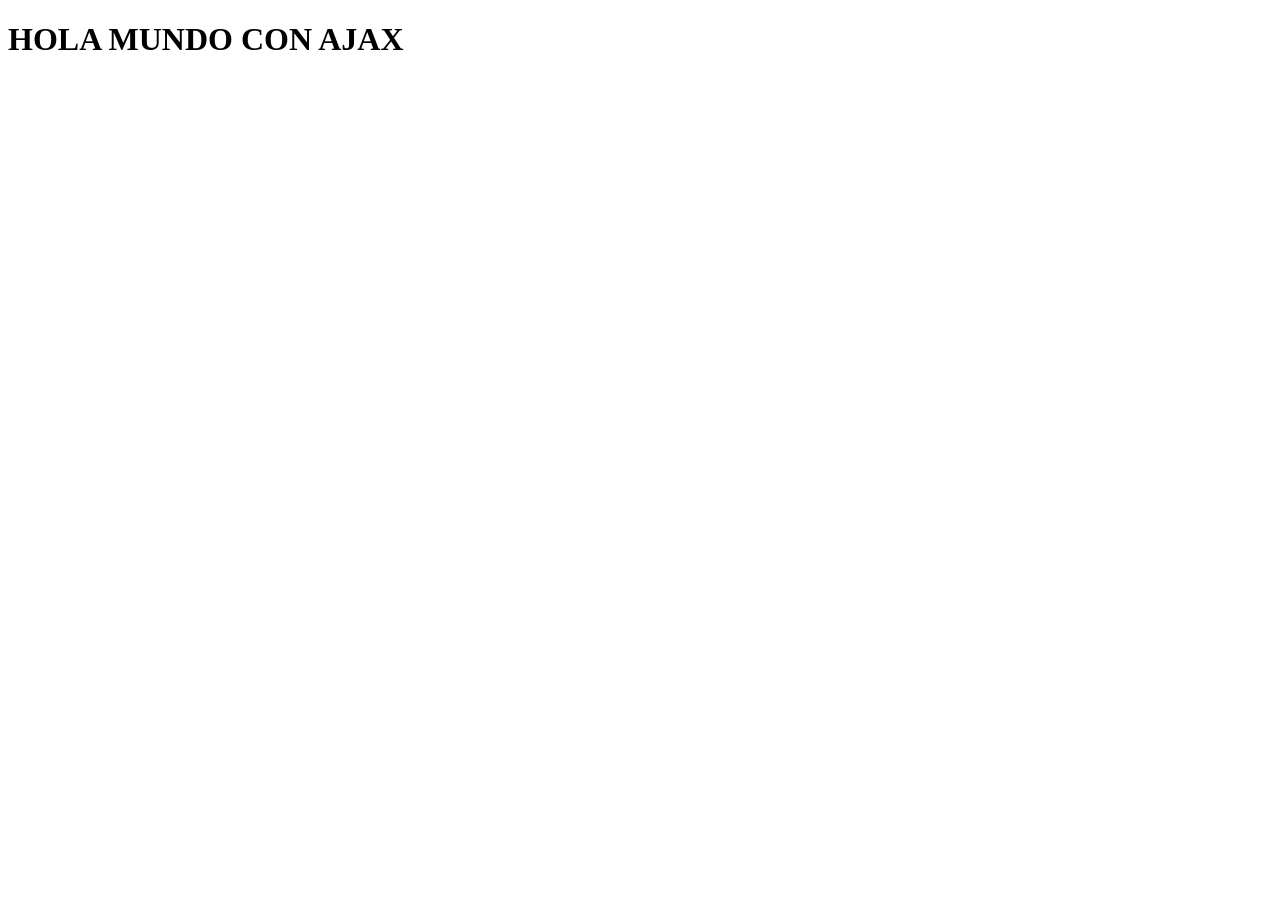
<file: dwec_environment-master/www/index.html>
<!DOCTYPE html>
<html lang="en">
<head>
    <meta charset="UTF-8">
    <meta http-equiv="X-UA-Compatible" content="IE=edge">
    <meta name="viewport" content="width=device-width, initial-scale=1.0">
    <title>Ajax</title>
</head>


<body>
   <h1>
        HOLA MUNDO CON AJAX
   </h1>
    
</body>
</html>
</file>
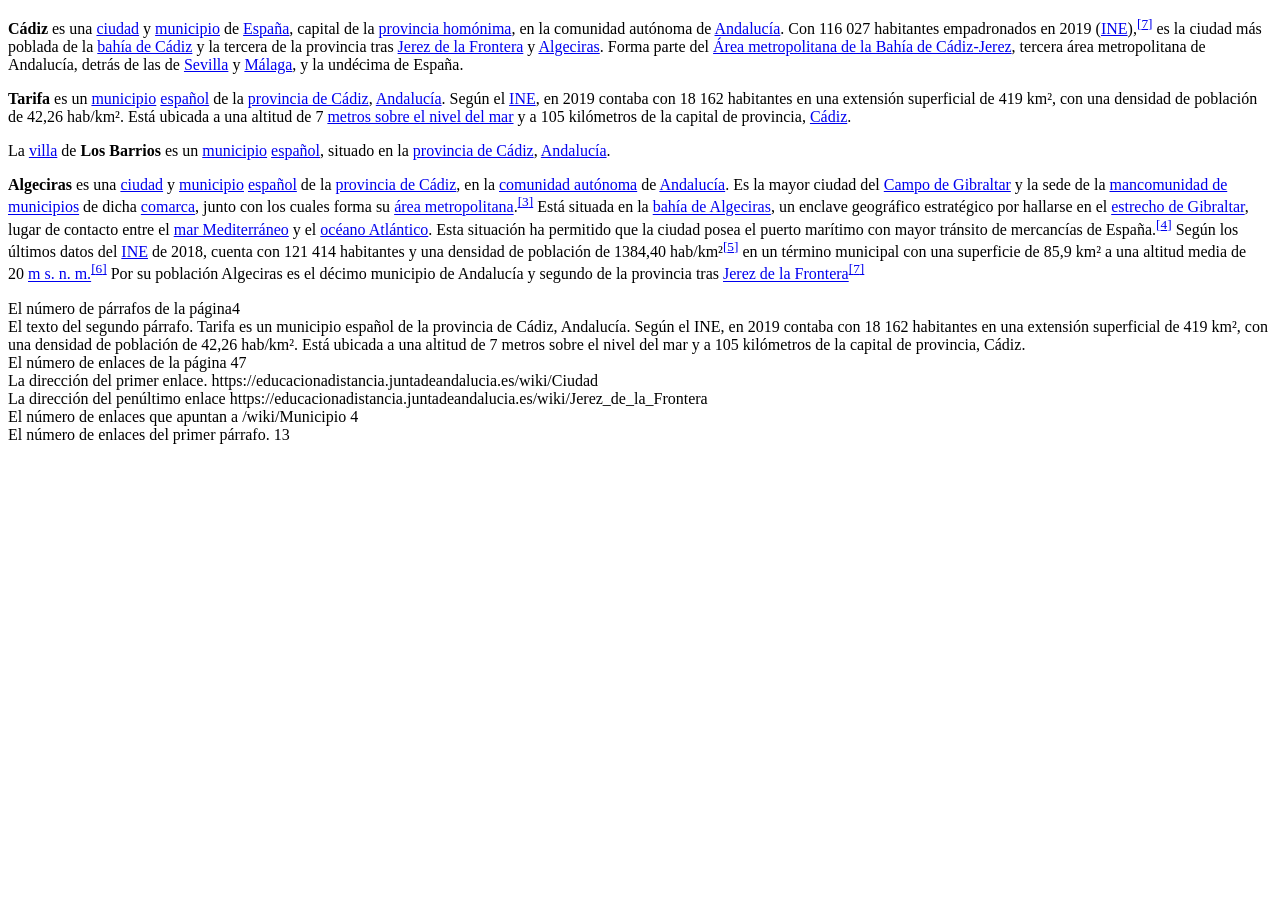
<file: EjerciciosDom/ejercicio1U6/index.html>
<!DOCTYPE html>
<html lang="en">
	<head>
		<meta charset="UTF-8" />
		<meta name="viewport" content="width=device-width, initial-scale=1.0" />
		<title>Municipios de Cádiz</title>
        
	</head>

	<body>
		<p>
			<b>Cádiz</b> es una <a href="https://educacionadistancia.juntadeandalucia.es/wiki/Ciudad">ciudad</a> y <a href="https://educacionadistancia.juntadeandalucia.es/wiki/Municipio">municipio</a> de
			<a href="https://educacionadistancia.juntadeandalucia.es/wiki/Espa%C3%B1a">España</a>, capital de la
			<a href="https://educacionadistancia.juntadeandalucia.es/wiki/Provincia_de_C%C3%A1diz">provincia homónima</a>, en la comunidad autónoma de
			<a href="https://educacionadistancia.juntadeandalucia.es/wiki/Andaluc%C3%ADa">Andalucía</a>. Con 116&nbsp;027 habitantes empadronados en 2019 (<a
				href="https://educacionadistancia.juntadeandalucia.es/wiki/Instituto_Nacional_de_Estad%C3%ADstica_(Espa%C3%B1a)"
				>INE</a
			>),<sup id="cite_ref-7" class="reference separada"
				><a href="#cite_note-7"><span class="corchete-llamada">[</span>7<span class="corchete-llamada">]</span></a></sup
			>​ es la ciudad más poblada de la <a href="https://educacionadistancia.juntadeandalucia.es/wiki/Bah%C3%ADa_de_C%C3%A1diz">bahía de Cádiz</a> y la tercera de la
			provincia tras <a href="https://educacionadistancia.juntadeandalucia.es/wiki/Jerez_de_la_Frontera">Jerez de la Frontera</a> y
			<a href="https://educacionadistancia.juntadeandalucia.es/wiki/Algeciras">Algeciras</a>. Forma parte del
			<a href="https://educacionadistancia.juntadeandalucia.es/wiki/%C3%81rea_metropolitana_de_la_Bah%C3%ADa_de_C%C3%A1diz-Jerez"
				>Área metropolitana de la Bahía de Cádiz-Jerez</a
			>, tercera área metropolitana de Andalucía, detrás de las de <a href="https://educacionadistancia.juntadeandalucia.es/wiki/Sevilla">Sevilla</a> y
			<a href="https://educacionadistancia.juntadeandalucia.es/wiki/M%C3%A1laga">Málaga</a>, y la undécima de España.
		</p>
		<p>
			<b>Tarifa</b> es un <a href="https://educacionadistancia.juntadeandalucia.es/wiki/Municipio">municipio</a> <a href="https://educacionadistancia.juntadeandalucia.es/wiki/Espa%C3%B1a">español</a> de la
			<a href="https://educacionadistancia.juntadeandalucia.es/wiki/Provincia_de_C%C3%A1diz">provincia de Cádiz</a>, <a href="https://educacionadistancia.juntadeandalucia.es/wiki/Andaluc%C3%ADa">Andalucía</a>.
			Según el <a href="https://educacionadistancia.juntadeandalucia.es/wiki/Instituto_Nacional_de_Estad%C3%ADstica_(Espa%C3%B1a)">INE</a>, en 2019 contaba con
			18&nbsp;162 habitantes en una extensión superficial de 419&nbsp;km², con una densidad de población de
			42,26&nbsp;hab/km². Está ubicada a una altitud de 7&nbsp;<a href="https://educacionadistancia.juntadeandalucia.es/wiki/Altitud">metros sobre el nivel del mar</a>
			y a 105&nbsp;kilómetros de la capital de provincia, <a href="https://educacionadistancia.juntadeandalucia.es/wiki/C%C3%A1diz">Cádiz</a>.
		</p>

		<p>
			La <a href="https://educacionadistancia.juntadeandalucia.es/wiki/Villa_(poblaci%C3%B3n)">villa</a> de <b>Los Barrios</b> es un
			<a href="https://educacionadistancia.juntadeandalucia.es/wiki/Municipio">municipio</a> <a href="https://educacionadistancia.juntadeandalucia.es/wiki/Espa%C3%B1a">español</a>, situado en la
			<a href="https://educacionadistancia.juntadeandalucia.es/wiki/Provincia_de_C%C3%A1diz">provincia de Cádiz</a>, <a href="https://educacionadistancia.juntadeandalucia.es/wiki/Andaluc%C3%ADa">Andalucía</a>.
		</p>

		<p>
			<b>Algeciras</b> es una <a href="https://educacionadistancia.juntadeandalucia.es/wiki/Ciudad">ciudad</a> y <a href="https://educacionadistancia.juntadeandalucia.es/wiki/Municipio">municipio</a>
			<a href="https://educacionadistancia.juntadeandalucia.es/wiki/Espa%C3%B1a">español</a> de la <a href="https://educacionadistancia.juntadeandalucia.es/wiki/Provincia_de_C%C3%A1diz">provincia de Cádiz</a>, en
			la <a href="https://educacionadistancia.juntadeandalucia.es/wiki/Comunidad_aut%C3%B3noma">comunidad autónoma</a> de <a href="https://educacionadistancia.juntadeandalucia.es/wiki/Andaluc%C3%ADa">Andalucía</a>.
			Es la mayor ciudad del <a href="https://educacionadistancia.juntadeandalucia.es/wiki/Campo_de_Gibraltar">Campo de Gibraltar</a> y la sede de la
			<a href="https://educacionadistancia.juntadeandalucia.es/wiki/Mancomunidad_de_Municipios_del_Campo_de_Gibraltar">mancomunidad de municipios</a> de dicha
			<a href="https://educacionadistancia.juntadeandalucia.es/wiki/Comarca">comarca</a>, junto con los cuales forma su
			<a href="https://educacionadistancia.juntadeandalucia.es/wiki/%C3%81rea_metropolitana_de_la_Bah%C3%ADa_de_Algeciras">área metropolitana</a>.<sup
				id="cite_ref-3"
				class="reference separada"
				><a href="#cite_note-3"><span class="corchete-llamada">[</span>3<span class="corchete-llamada">]</span></a></sup
			>​ Está situada en la <a href="https://educacionadistancia.juntadeandalucia.es/wiki/Bah%C3%ADa_de_Algeciras">bahía de Algeciras</a>, un enclave geográfico
			estratégico por hallarse en el <a href="https://educacionadistancia.juntadeandalucia.es/wiki/Estrecho_de_Gibraltar">estrecho de Gibraltar</a>, lugar de contacto
			entre el <a href="https://educacionadistancia.juntadeandalucia.es/wiki/Mar_Mediterr%C3%A1neo">mar Mediterráneo</a> y el
			<a href="https://educacionadistancia.juntadeandalucia.es/wiki/Oc%C3%A9ano_Atl%C3%A1ntico">océano Atlántico</a>. Esta situación ha permitido que la ciudad posea
			el puerto marítimo con mayor tránsito de mercancías de España.<sup id="cite_ref-4" class="reference separada"
				><a href="#cite_note-4"><span class="corchete-llamada">[</span>4<span class="corchete-llamada">]</span></a></sup
			>​ Según los últimos datos del <a href="https://educacionadistancia.juntadeandalucia.es/wiki/Instituto_Nacional_de_Estad%C3%ADstica_(Espa%C3%B1a)">INE</a> de
			2018, cuenta con 121&nbsp;414 habitantes y una densidad de población de 1384,40&nbsp;hab/km²<sup
				id="cite_ref-5"
				class="reference separada"
				><a href="#cite_note-5"><span class="corchete-llamada">[</span>5<span class="corchete-llamada">]</span></a></sup
			>​ en un término municipal con una superficie de 85,9&nbsp;km² a una altitud media de 20&nbsp;<a
				href="https://educacionadistancia.juntadeandalucia.es/wiki/M_s._n._m."
				class="mw-redirect"
				>m s. n. m.</a
			><sup id="cite_ref-6" class="reference separada"
				><a href="#cite_note-6"><span class="corchete-llamada">[</span>6<span class="corchete-llamada">]</span></a></sup
			>​ Por su población Algeciras es el décimo municipio de Andalucía y segundo de la provincia tras
			<a href="https://educacionadistancia.juntadeandalucia.es/wiki/Jerez_de_la_Frontera">Jerez de la Frontera</a
			><sup id="cite_ref-Diario_de_1_7-0" class="reference separada"
				><a href="#cite_note-Diario_de_1-7"
					><span class="corchete-llamada">[</span>7<span class="corchete-llamada">]</span></a
				></sup
			>​
		</p>

        <div id="info"></div>
	</body>

<script src="./index.js"></script>

</html>
</file>
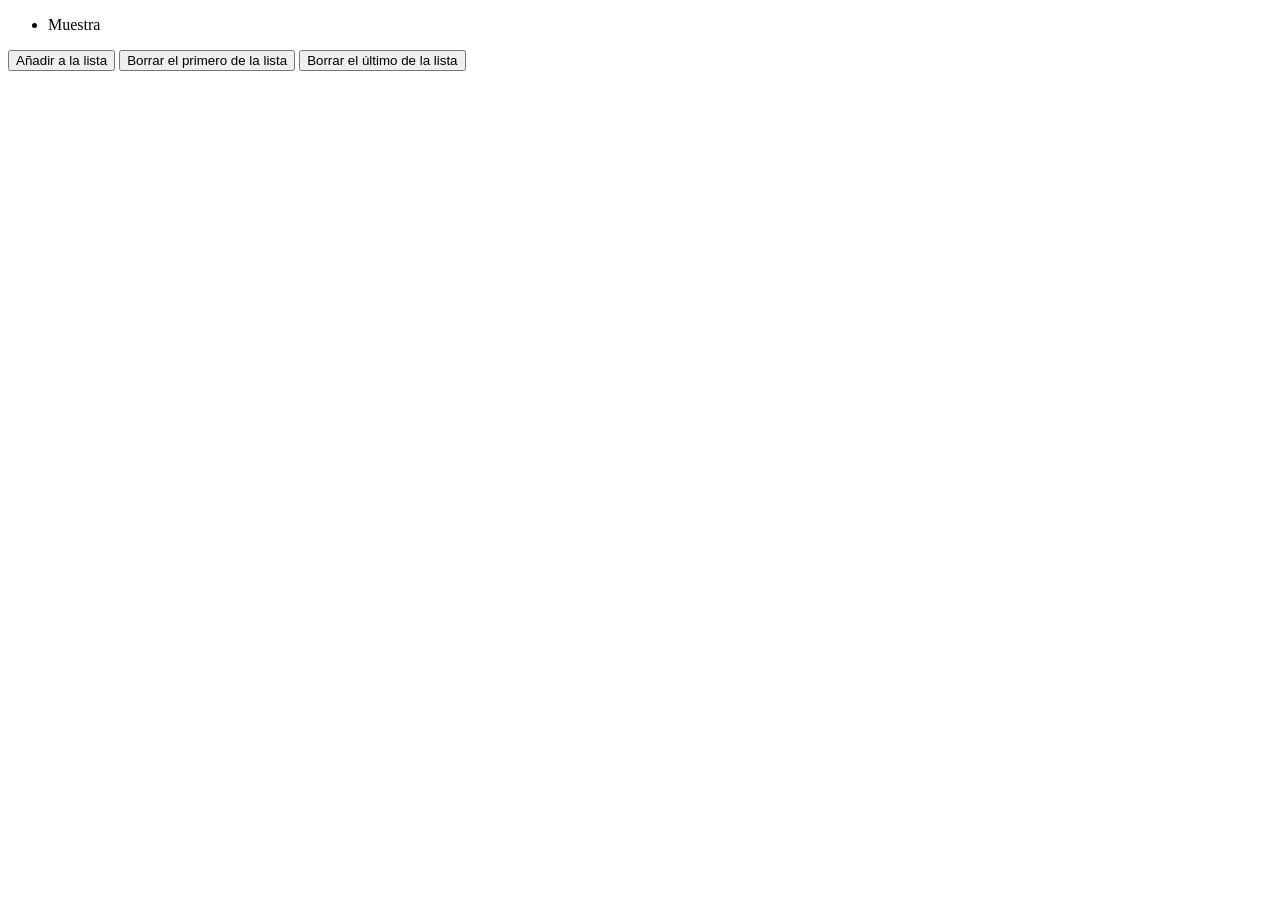
<file: EjerciciosDom/ejercicio2U6/index.html>
<!DOCTYPE html>
<html lang="en">
<head>
    <meta charset="UTF-8">
    <meta http-equiv="X-UA-Compatible" content="IE=edge">
    <meta name="viewport" content="width=device-width, initial-scale=1.0">
    <title>Document</title>
</head>
<body>
    <ul id="lista">
        <li>Muestra</li>
    </ul>
    
    <button id="add">Añadir a la lista</button>
    <button id="borrar1">Borrar el primero de la lista</button>
    <button id="borrar2">Borrar el último de la lista</button>

</body>

<script src="./index.js"></script>
</html>
</file>
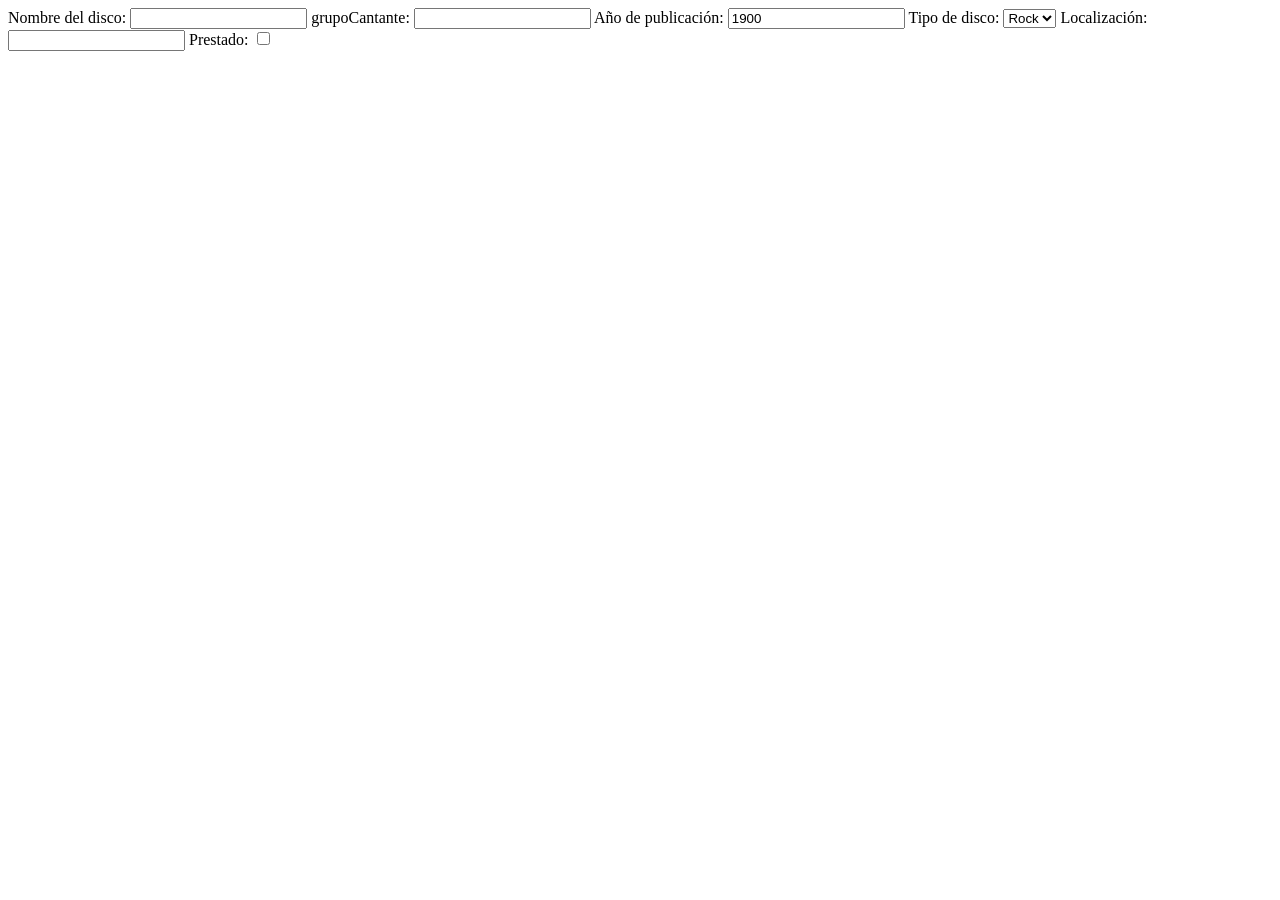
<file: EjerciciosDom/ejercicio3U6/index.html>
<!doctype html>
<html lang="en">
<head>
    <meta charset="UTF-8">
    <meta name="viewport"
          content="width=device-width, user-scalable=no, initial-scale=1.0, maximum-scale=1.0, minimum-scale=1.0">
    <meta http-equiv="X-UA-Compatible" content="ie=edge">
    <title>Document</title>
</head>
<body>
  <form>
    <label for="nombre">Nombre del disco: </label>
    <input id="nombre" type="text">

    <label for="grupoCantante">grupoCantante: </label>
    <input id="grupoCantante" type="text">

    <label for="anio">Año de publicación: </label>
    <input id="anio" type="number" value="1900">

    <label for="disco">Tipo de disco: </label>
    <select id="disco">
        <option value="1">Rock</option>
        <option value="2">Pop</option>
        <option value="3">Punk</option>
        <option value="4">Indie</option>
    </select>
      <label for="estanteria">Localización:</label>
      <input id="estanteria" type="number">
      <label for="prestado">Prestado:</label>
      <input type="checkbox" id="prestado" value="false">
      

  </form>


</body>
</html>
</file>
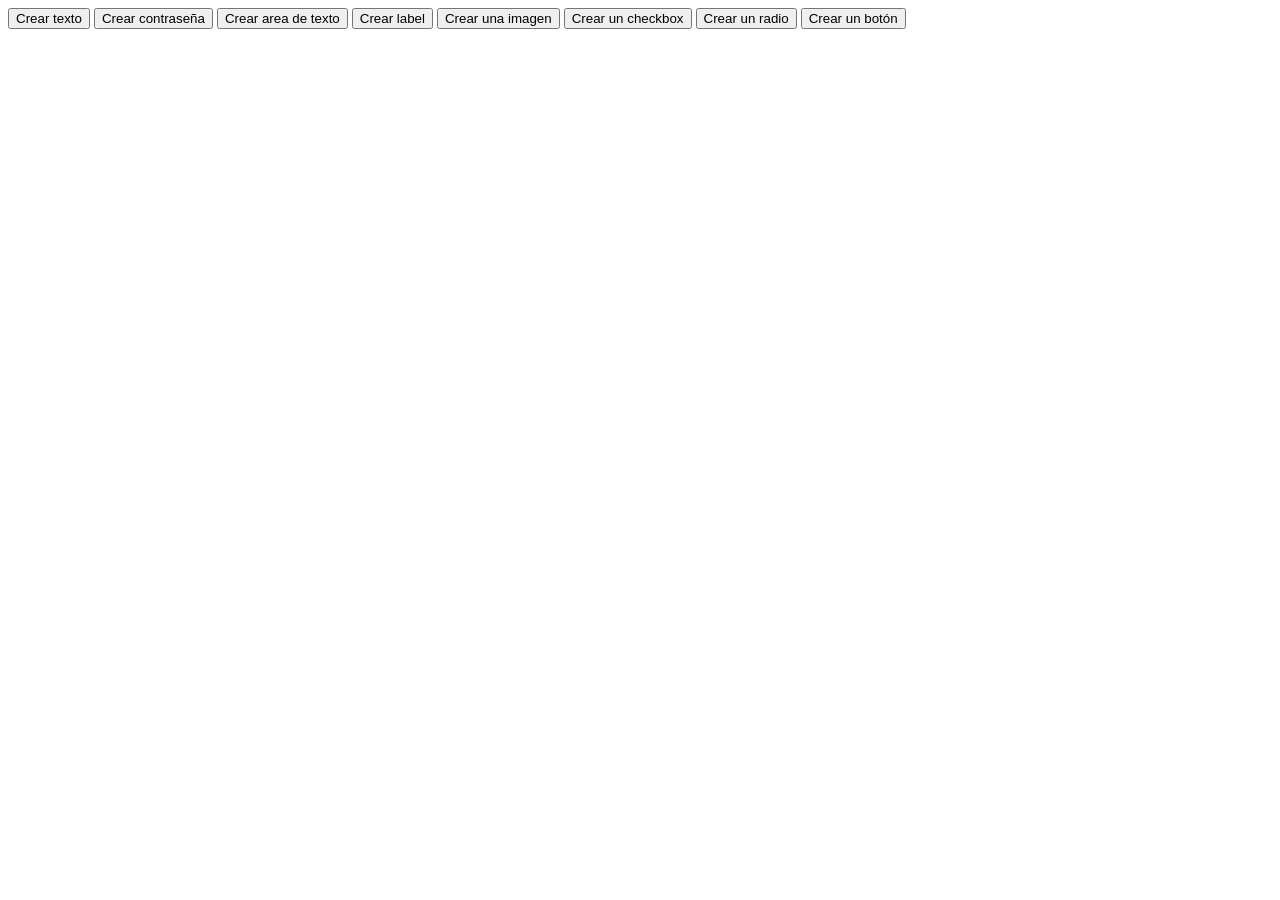
<file: EjerciciosDom/ejercicio4U6/index.html>
<!DOCTYPE html>
<html lang="en">
<head>
    <meta charset="UTF-8">
    <meta http-equiv="X-UA-Compatible" content="IE=edge">
    <meta name="viewport" content="width=device-width, initial-scale=1.0">
    <title>Document</title>
</head>
<body>

    <input id="texto" type="button" value="Crear texto" name="Hola que tal">
    <input id="contra" type="button" value="Crear contraseña" >
    <input id="areaTexto" type="button" value="Crear area de texto" >
    <input id="label" type="button" value="Crear label" >
    <input id="imagen" type="button" value="Crear una imagen" >
    <input id="checkbox" type="button" value="Crear un checkbox" >
    <input id="radio" type="button" value="Crear un radio" >
    <input id="boton" type="button" value="Crear un botón" >

    <div id="formulario">

    </div>
    
</body>
<script src="./index.js"></script>
</html>
</file>
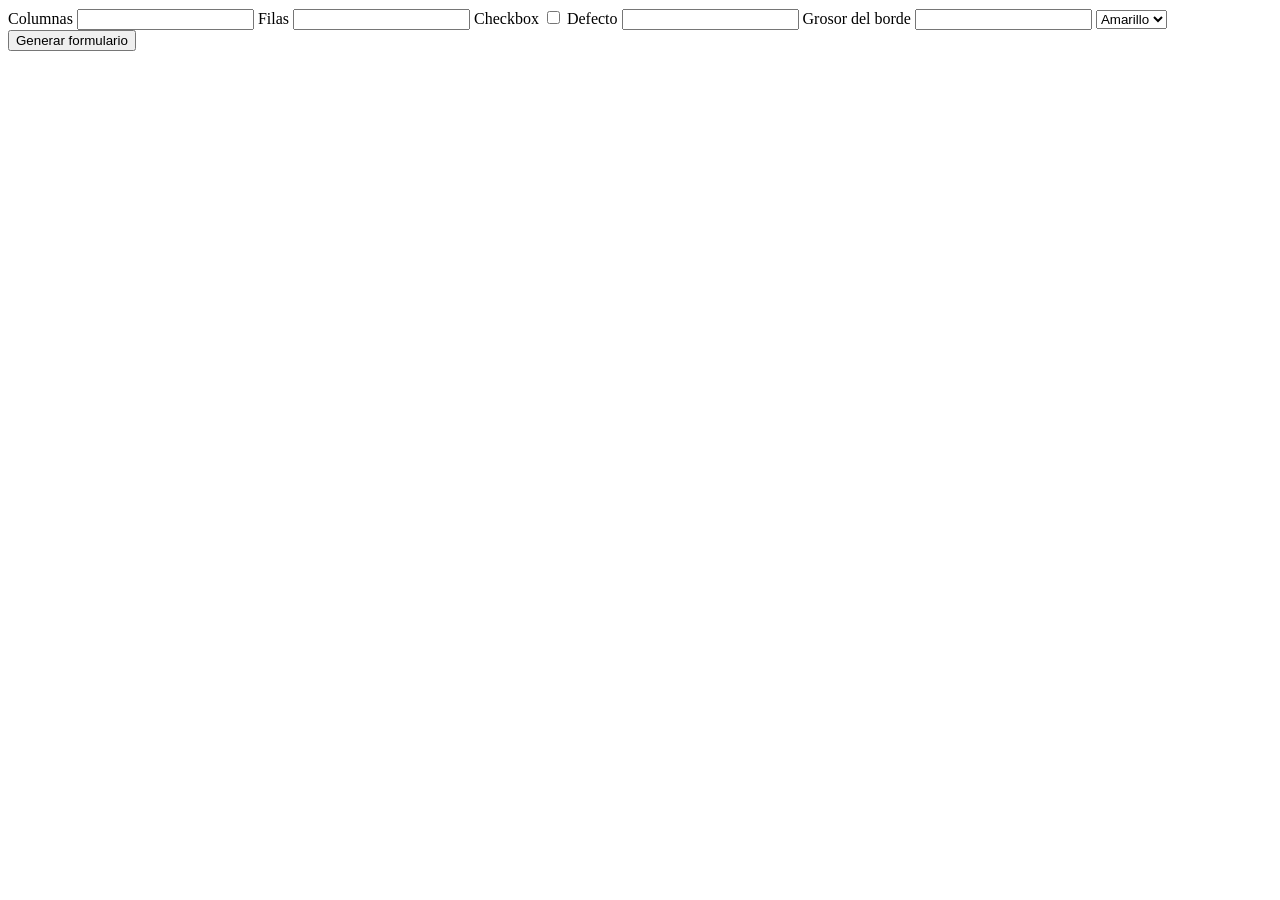
<file: EjerciciosDom/EntregablePrueba/index.html>
<!DOCTYPE html>
<html lang="en">
<head>
    <meta charset="UTF-8">
    <meta http-equiv="X-UA-Compatible" content="IE=edge">
    <meta name="viewport" content="width=device-width, initial-scale=1.0">
    <title>Document</title>
</head>
<body>
<form id="form">

    <label for="columnas">Columnas</label>
    <input id="columnas" type="text" id="columnas">
    
    <label for="filas">Filas</label>
    <input id="filas" type="text">
    
    <label for="checkbox">Checkbox</label>
    <input id="checkbox" type="checkbox">

    <label for="defecto">Defecto</label>
    <input id="defecto" type="text">

    <label for="grosor">Grosor del borde</label>
    <input id="grosor" type="grosor">
    
    <select id="color" name="colorBorde">
        <option value="yellow">Amarillo</option>
        <option value="red">Rojo</option>
        <option value="blue">Azul</option>
        <option value="black">Negro</option>
    </select>
    
    <button id="sub" type="submit">Generar formulario</button>
    

</form>
    
</body>

<script src="./index.js"></script>
</html>
</file>
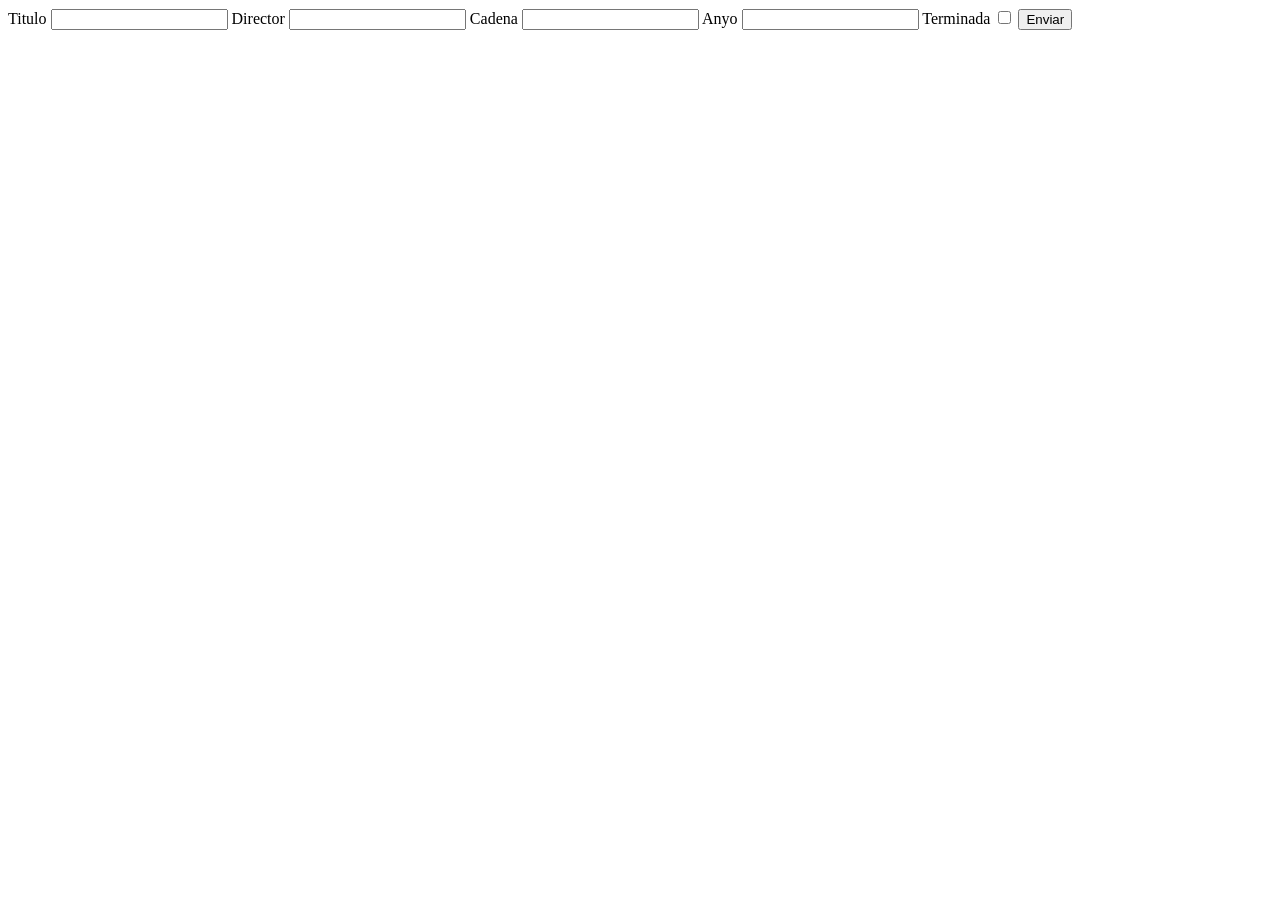
<file: dwec_environment-master/www/ejercicioPOST/index.html>
<!DOCTYPE html>
<html lang="en">
<head>
    <meta charset="UTF-8">
    <meta http-equiv="X-UA-Compatible" content="IE=edge">
    <meta name="viewport" content="width=device-width, initial-scale=1.0">
    <title>Document</title>
    <script src="./index.js"></script>
</head> 
<body>
    <form id="formulario">

        <label for="titulo">Titulo</label>
        <input id="titulo" type="text">
        <label for="director">Director</label>
        <input id="director" type="text">
        <label for="cadena">Cadena</label>
        <input id="cadena" type="text">
        <label for="anyo">Anyo</label>
        <input id="anyo" type="text">
        <label for="terminada">Terminada</label>
        <input id="terminada" type="checkbox">
        <input id="enviar" type="button" value="Enviar">

    </form>
    
</body>
</html>
</file>
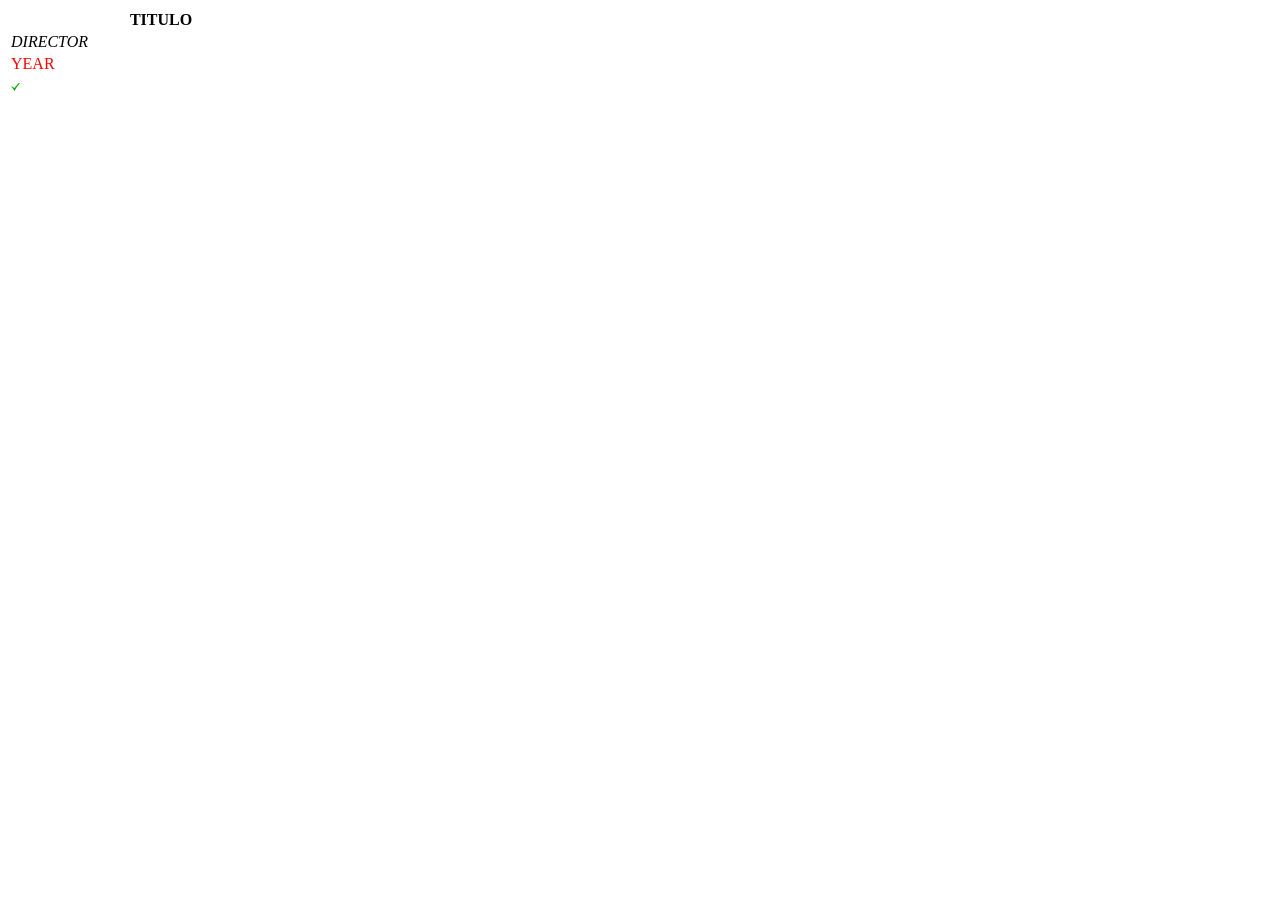
<file: dwec_environment-master/www/ejercicioXML/index.html>
<!DOCTYPE html>
<html lang="en">
<head>
    <meta charset="UTF-8">
    <meta http-equiv="X-UA-Compatible" content="IE=edge">
    <meta name="viewport" content="width=device-width, initial-scale=1.0">
    <title>Document</title>
    <script src="./index.js"></script>
    <link rel="stylesheet" href="./index.css" >
</head>
<body>
    <table id="main">
        <tr>
            <th>TITULO</th>
        </tr>
        <tr>
            <td><i>DIRECTOR</i></td>
        </tr>
        <tr>
            <td class="rojo">YEAR</td>
        </tr>
        <tr>
            <td>
                <img src="./tick-mark-icon.svg">
            </td>
            
        </tr>

    </table>
    
</body>
</html>
</file>
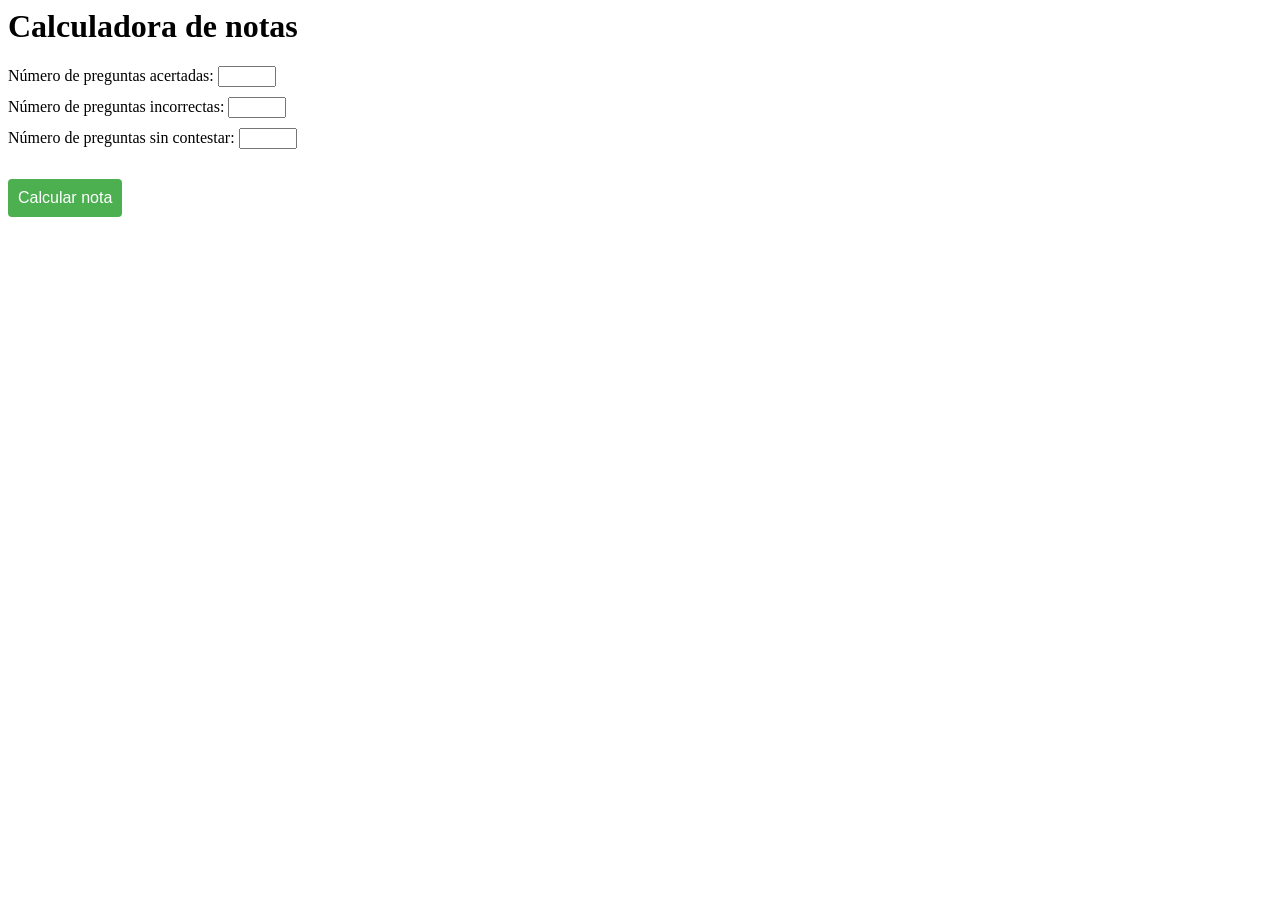
<file: dwec_environment-master/calcularExamen.html>
<!DOCTYPE html>
<html>
  <head>
    <title>Calculadora de notas</title>
    <meta charset="utf-8">
    <style>
      label {
        display: block;
        margin-bottom: 10px;
      }
      input[type="number"] {
        width: 50px;
      }
      button {
        margin-top: 20px;
        padding: 10px;
        font-size: 16px;
        background-color: #4CAF50;
        color: white;
        border: none;
        border-radius: 4px;
        cursor: pointer;
      }
      button:hover {
        background-color: #3e8e41;
      }
      h1 {
        margin-top: 0;
      }
    </style>
  </head>
  <body>
    <h1>Calculadora de notas</h1>
    <form id="formulario">
      <label>
        Número de preguntas acertadas:
        <input type="number" name="acertadas" required>
      </label>
      <label>
        Número de preguntas incorrectas:
        <input type="number" name="incorrectas" required>
      </label>
      <label>
        Número de preguntas sin contestar:
        <input type="number" name="sinContestar" required>
      </label>
      <button type="submit">Calcular nota</button>
    </form>
    <div id="resultado"></div>
    <script src="calcularExamen.js"></script>
  </body>
</html>
</file>
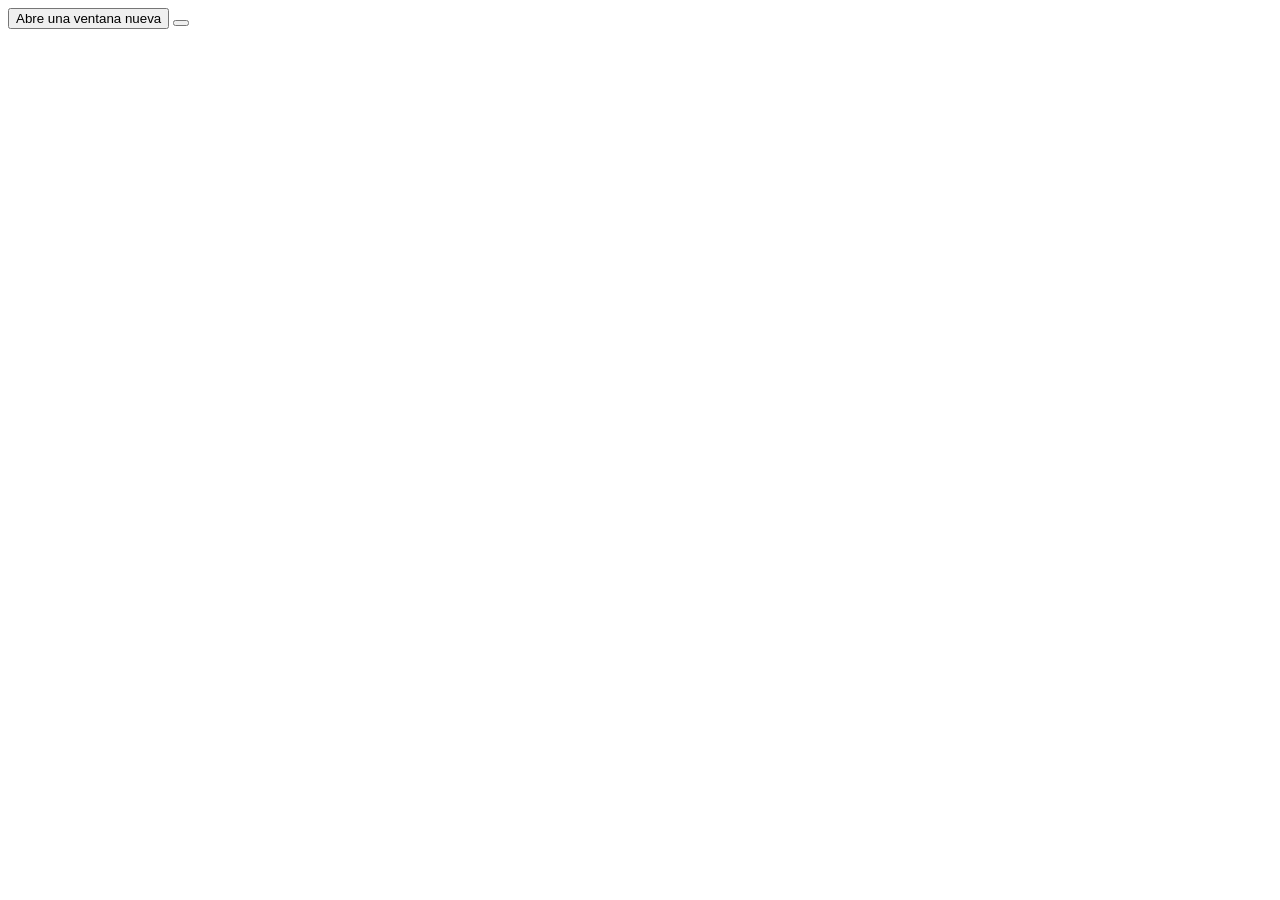
<file: Windows/windowTroll.html>
<!doctype html>
<html lang="en">
<head>
    <meta charset="UTF-8">
    <meta name="viewport"
          content="width=device-width, user-scalable=no, initial-scale=1.0, maximum-scale=1.0, minimum-scale=1.0">
    <meta http-equiv="X-UA-Compatible" content="ie=edge">
    <title>WindowTroll</title>
    <script src="windowTroll.js"></script>
</head>
<body>
    <button onclick="ventana()">Abre una ventana nueva</button>
    <button></button>

</body>
</html>
</file>
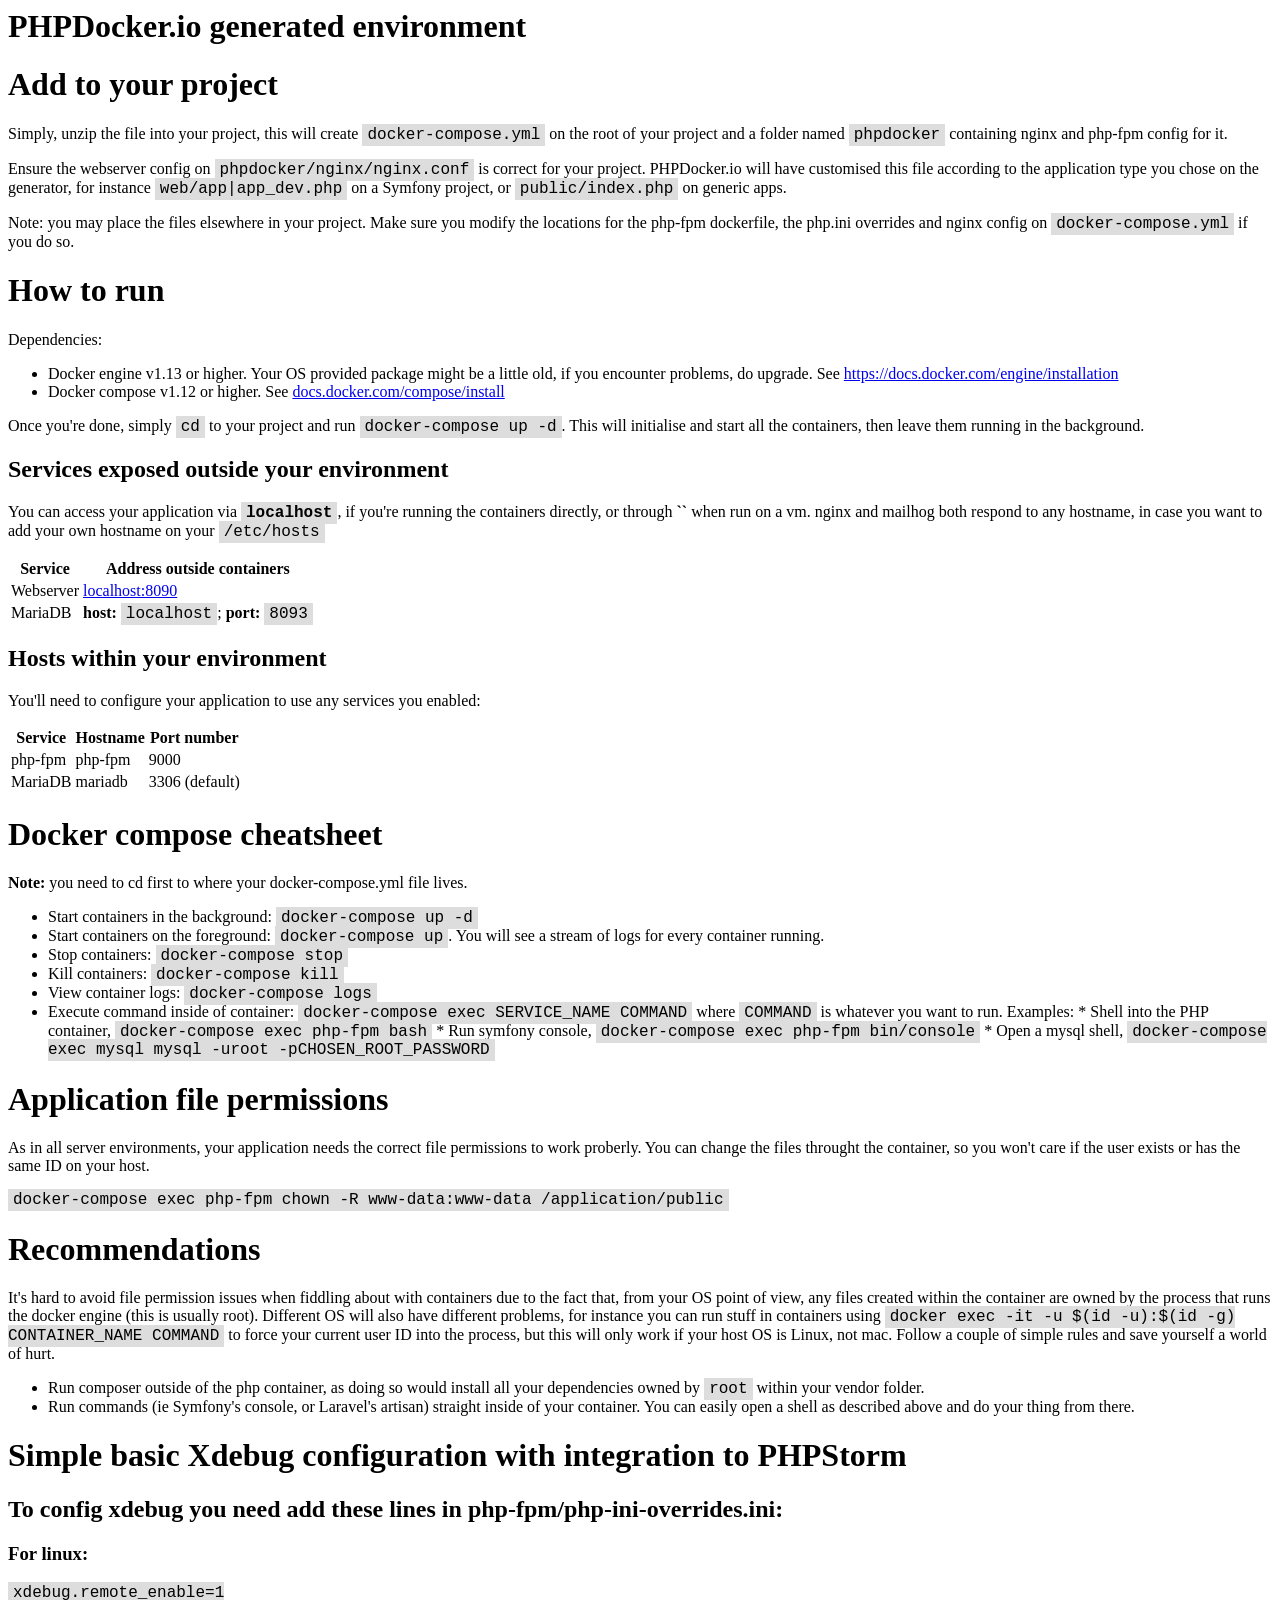
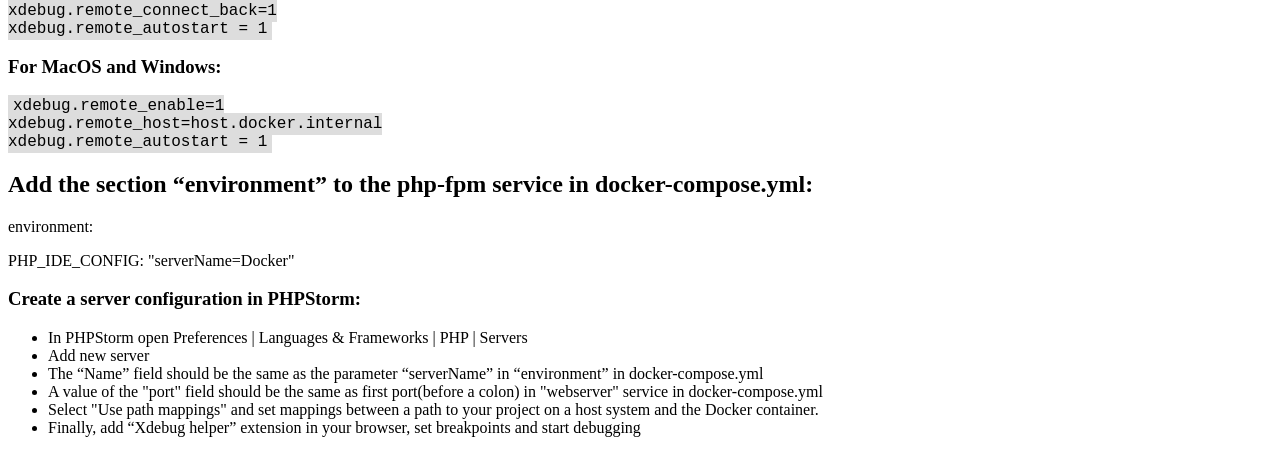
<file: dwec_environment-master/phpdocker/README.html>
<html>
<head>
    <title>PHPDocker.io Readme</title>
    <link rel="stylesheet" href="http://yui.yahooapis.com/pure/0.6.0/pure-min.css">

    <style>
        code {
            background-color : #ddd;
            padding          : 2px 5px;
            font-family      : monospace;
            font-size        : 16px;
        }
    </style>
</head>
<body>

<div class="pure-g">
    <div class="pure-u-1-24"></div>
    <div class="pure-u-22-24">
        <h1>PHPDocker.io generated environment</h1>

<h1>Add to your project</h1>

<p>Simply, unzip the file into your project, this will create <code>docker-compose.yml</code> on the root of your project and a folder named <code>phpdocker</code> containing nginx and php-fpm config for it.</p>

<p>Ensure the webserver config on <code>phpdocker/nginx/nginx.conf</code> is correct for your project. PHPDocker.io will have customised this file according to the application type you chose on the generator, for instance <code>web/app|app_dev.php</code> on a Symfony project, or <code>public/index.php</code> on generic apps.</p>

<p>Note: you may place the files elsewhere in your project. Make sure you modify the locations for the php-fpm dockerfile, the php.ini overrides and nginx config on <code>docker-compose.yml</code> if you do so.</p>

<h1>How to run</h1>

<p>Dependencies:</p>

<ul>
<li>Docker engine v1.13 or higher. Your OS provided package might be a little old, if you encounter problems, do upgrade. See <a href="https://docs.docker.com/engine/installation">https://docs.docker.com/engine/installation</a></li>
<li>Docker compose v1.12 or higher. See <a href="https://docs.docker.com/compose/install/">docs.docker.com/compose/install</a></li>
</ul>

<p>Once you're done, simply <code>cd</code> to your project and run <code>docker-compose up -d</code>. This will initialise and start all the containers, then leave them running in the background.</p>

<h2>Services exposed outside your environment</h2>

<p>You can access your application via <strong><code>localhost</code></strong>, if you're running the containers directly, or through <strong>``</strong> when run on a vm. nginx and mailhog both respond to any hostname, in case you want to add your own hostname on your <code>/etc/hosts</code></p>

<table>
<thead>
<tr>
  <th>Service</th>
  <th>Address outside containers</th>
</tr>
</thead>
<tbody>
<tr>
  <td>Webserver</td>
  <td><a href="http://localhost:8090">localhost:8090</a></td>
</tr>
<tr>
  <td>MariaDB</td>
  <td><strong>host:</strong> <code>localhost</code>; <strong>port:</strong> <code>8093</code></td>
</tr>
</tbody>
</table>

<h2>Hosts within your environment</h2>

<p>You'll need to configure your application to use any services you enabled:</p>

<table>
<thead>
<tr>
  <th>Service</th>
  <th>Hostname</th>
  <th>Port number</th>
</tr>
</thead>
<tbody>
<tr>
  <td>php-fpm</td>
  <td>php-fpm</td>
  <td>9000</td>
</tr>
<tr>
  <td>MariaDB</td>
  <td>mariadb</td>
  <td>3306 (default)</td>
</tr>
</tbody>
</table>

<h1>Docker compose cheatsheet</h1>

<p><strong>Note:</strong> you need to cd first to where your docker-compose.yml file lives.</p>

<ul>
<li>Start containers in the background: <code>docker-compose up -d</code></li>
<li>Start containers on the foreground: <code>docker-compose up</code>. You will see a stream of logs for every container running.</li>
<li>Stop containers: <code>docker-compose stop</code></li>
<li>Kill containers: <code>docker-compose kill</code></li>
<li>View container logs: <code>docker-compose logs</code></li>
<li>Execute command inside of container: <code>docker-compose exec SERVICE_NAME COMMAND</code> where <code>COMMAND</code> is whatever you want to run. Examples:
    * Shell into the PHP container, <code>docker-compose exec php-fpm bash</code>
    * Run symfony console, <code>docker-compose exec php-fpm bin/console</code>
    * Open a mysql shell, <code>docker-compose exec mysql mysql -uroot -pCHOSEN_ROOT_PASSWORD</code></li>
</ul>

<h1>Application file permissions</h1>

<p>As in all server environments, your application needs the correct file permissions to work proberly. You can change the files throught the container, so you won't care if the user exists or has the same ID on your host.</p>

<p><code>docker-compose exec php-fpm chown -R www-data:www-data /application/public</code></p>

<h1>Recommendations</h1>

<p>It's hard to avoid file permission issues when fiddling about with containers due to the fact that, from your OS point of view, any files created within the container are owned by the process that runs the docker engine (this is usually root). Different OS will also have different problems, for instance you can run stuff in containers using <code>docker exec -it -u $(id -u):$(id -g) CONTAINER_NAME COMMAND</code> to force your current user ID into the process, but this will only work if your host OS is Linux, not mac. Follow a couple of simple rules and save yourself a world of hurt.</p>

<ul>
<li>Run composer outside of the php container, as doing so would install all your dependencies owned by <code>root</code> within your vendor folder.</li>
<li>Run commands (ie Symfony's console, or Laravel's artisan) straight inside of your container. You can easily open a shell as described above and do your thing from there.</li>
</ul>

<h1>Simple basic Xdebug configuration with integration to PHPStorm</h1>

<h2>To config xdebug you need add these lines in php-fpm/php-ini-overrides.ini:</h2>

<h3>For linux:</h3>

<pre><code>xdebug.remote_enable=1
xdebug.remote_connect_back=1
xdebug.remote_autostart = 1
</code></pre>

<h3>For MacOS and Windows:</h3>

<pre><code>xdebug.remote_enable=1
xdebug.remote_host=host.docker.internal
xdebug.remote_autostart = 1
</code></pre>

<h2>Add the section “environment” to the php-fpm service in docker-compose.yml:</h2>

<p>environment:</p>

<p>PHP_IDE_CONFIG: "serverName=Docker"</p>

<h3>Create a server configuration in PHPStorm:</h3>

<ul>
<li>In PHPStorm open Preferences | Languages &amp; Frameworks | PHP | Servers</li>
<li>Add new server</li>
<li>The “Name” field should be the same as the parameter “serverName” in “environment” in docker-compose.yml</li>
<li>A value of the "port" field should be the same as first port(before a colon) in "webserver" service in docker-compose.yml</li>
<li>Select "Use path mappings" and set mappings between a path to your project on a host system and the Docker container.</li>
<li>Finally, add “Xdebug helper” extension in your browser, set breakpoints and start debugging</li>
</ul>
    </div>
    <div class="pure-u-1-24"></div>
</div>

<script>
    var tables = document.getElementsByTagName('table');
    for (var i = 0; i < tables.length; i++) {
        tables[i].className = "pure-table";
    }
</script>
</body>
</html>
</file>
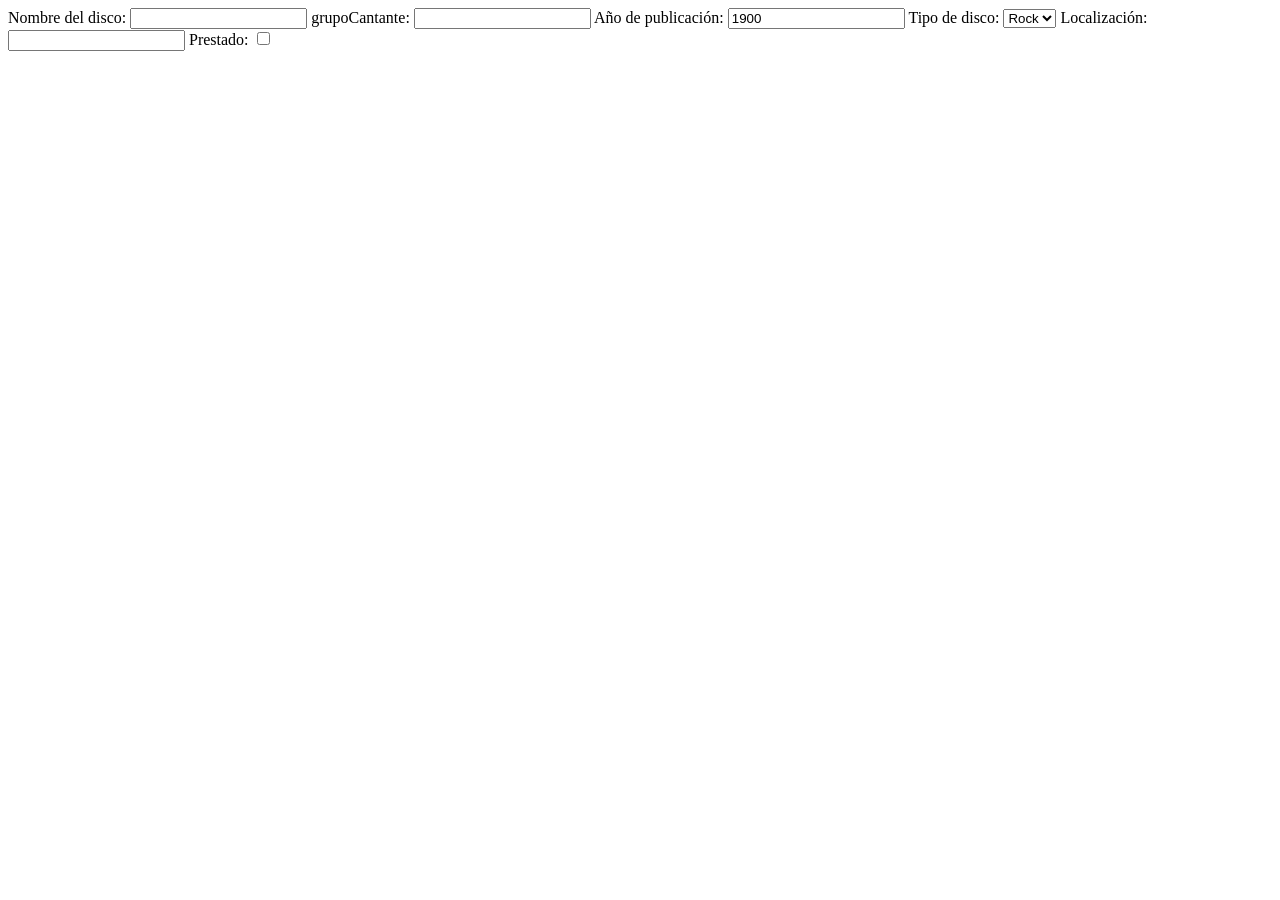
<file: ejercicios/form/form.html>
<!doctype html>
<html lang="en">
<head>
    <meta charset="UTF-8">
    <meta name="viewport"
          content="width=device-width, user-scalable=no, initial-scale=1.0, maximum-scale=1.0, minimum-scale=1.0">
    <meta http-equiv="X-UA-Compatible" content="ie=edge">
    <title>Document</title>
</head>
<body>
  <form>
    <label for="nombre">Nombre del disco: </label>
    <input id="nombre" type="text">

    <label for="grupoCantante">grupoCantante: </label>
    <input id="grupoCantante" type="text">

    <label for="anio">Año de publicación: </label>
    <input id="anio" type="number" value="1900">

    <label for="disco">Tipo de disco: </label>
    <select id="disco">
        <option value="1">Rock</option>
        <option value="2">Pop</option>
        <option value="3">Punk</option>
        <option value="4">Indie</option>
    </select>
      <label for="estanteria">Localización:</label>
      <input id="estanteria" type="number">
      <label for="prestado">Prestado:</label>
      <input type="checkbox" id="prestado" value="false">


  </form>


</body>
</html>
</file>
<file: dwec_environment-master/www/ejercicioXML/index.css>
.rojo{
    color: red;
}
img{
    width: 3%;
    height: 3%;
}
</file>
